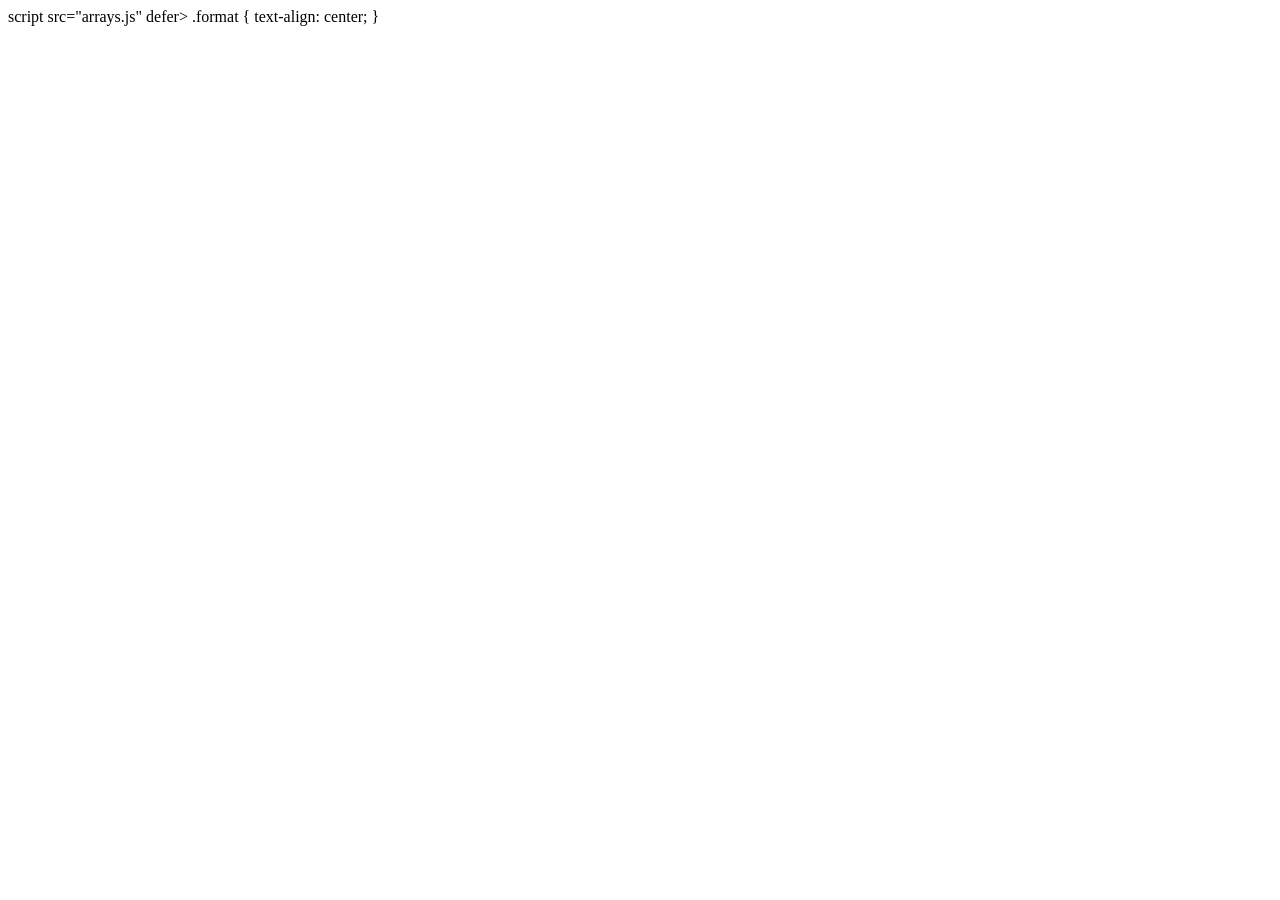
<file: arrays.html>
<!DOCTYPE html>
<html lang="en">
<head>
    <meta charset="UTF-8">
    <meta name="viewport" content="width=device-width, initial-scale=1.0">
    <title>Array Methods</title>
    script src="arrays.js" defer></script>
    </style>
    .format {
        text-align: center;
    }
</head>
<body>
    <ul id="mylist">

    </ul>
    <div id="output">
    </div>
</body>
</html>
</file>
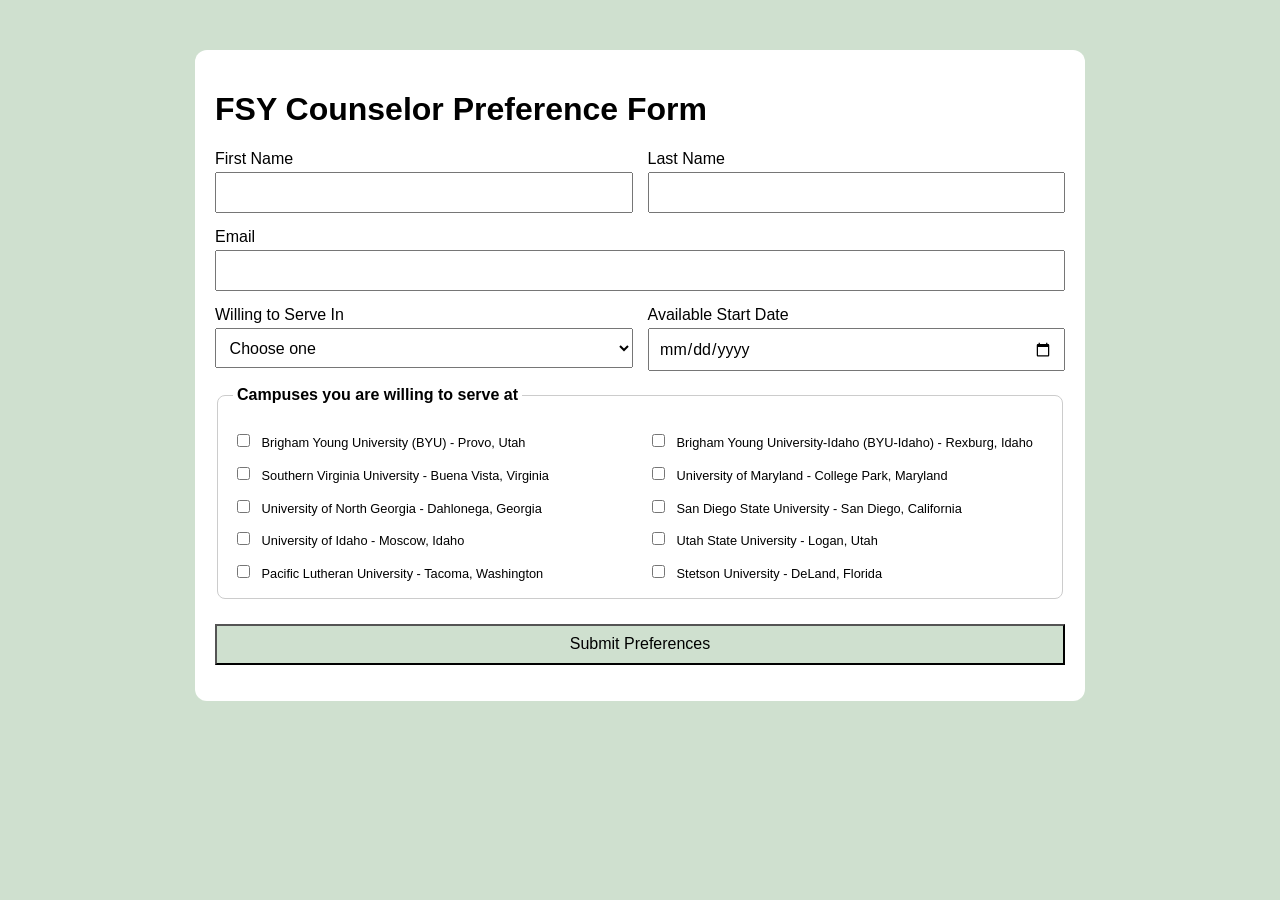
<file: form.html>
<!DOCTYPE html>
<html lang="en">
<head>
  <meta charset="UTF-8" />
  <meta name="viewport" content="width=device-width, initial-scale=1.0" />
  <title>FSY Counselor Preference Form</title>
  <link rel="icon" href="favicon.ico">
  <link rel="stylesheet" href="form.css" />
  <script src="form.js" defer></script>
</head>
<body>
  <main class="wrapper">
    <h1>FSY Counselor Preference Form</h1>

    <form id="fsyForm">
      <div class="field">
        <label for="firstName">First Name</label>
        <input id="firstName" name="firstName" type="text" required />
      </div>

      <div class="field">
        <label for="lastName">Last Name</label>
        <input id="lastName" name="lastName" type="text" required />
      </div>

      <div class="field full">
        <label for="email">Email</label>
        <input id="email" name="email" type="email" required />
      </div>

      <div class="field">
        <label for="travelRange">Willing to Serve In</label>
        <select
          id="travelRange"
          name="travelRange"
          aria-controls="notesContainer"
          required
        >
          <option value="">Choose one</option>
          <option value="one">One campus</option>
          <option value="many">Two or more campuses</option>
        </select>
      </div>

      <div class="field">
        <label for="availableDate">Available Start Date</label>
        <input id="availableDate" name="availableDate" type="date" required />
      </div>

      <fieldset class="full campus-group">
        <legend>Campuses you are willing to serve at</legend>

        <div class="campus-grid">
          <label><input type="checkbox" name="campus" value="BYU - Provo, Utah" /> Brigham Young University (BYU) - Provo, Utah</label>
          <label><input type="checkbox" name="campus" value="BYU-Idaho - Rexburg, Idaho" /> Brigham Young University-Idaho (BYU-Idaho) - Rexburg, Idaho</label>
          <label><input type="checkbox" name="campus" value="Southern Virginia University - Buena Vista, Virginia" /> Southern Virginia University - Buena Vista, Virginia</label>
          <label><input type="checkbox" name="campus" value="University of Maryland - College Park, Maryland" /> University of Maryland - College Park, Maryland</label>
          <label><input type="checkbox" name="campus" value="University of North Georgia - Dahlonega, Georgia" /> University of North Georgia - Dahlonega, Georgia</label>
          <label><input type="checkbox" name="campus" value="San Diego State University - San Diego, California" /> San Diego State University - San Diego, California</label>
          <label><input type="checkbox" name="campus" value="University of Idaho - Moscow, Idaho" /> University of Idaho - Moscow, Idaho</label>
          <label><input type="checkbox" name="campus" value="Utah State University - Logan, Utah" /> Utah State University - Logan, Utah</label>
          <label><input type="checkbox" name="campus" value="Pacific Lutheran University - Tacoma, Washington" /> Pacific Lutheran University - Tacoma, Washington</label>
          <label><input type="checkbox" name="campus" value="Stetson University - DeLand, Florida" /> Stetson University - DeLand, Florida</label>
        </div>
      </fieldset>

      <div id="notesContainer" class="field full" hidden>
        <label for="notes">Travel Notes</label>
        <input id="notes" name="notes" type="text" />
      </div>

      <button class="full" type="submit">Submit Preferences</button>
    </form>

    <section id="output" aria-live="polite"></section>
  </main>
</body>
</html>
</file>
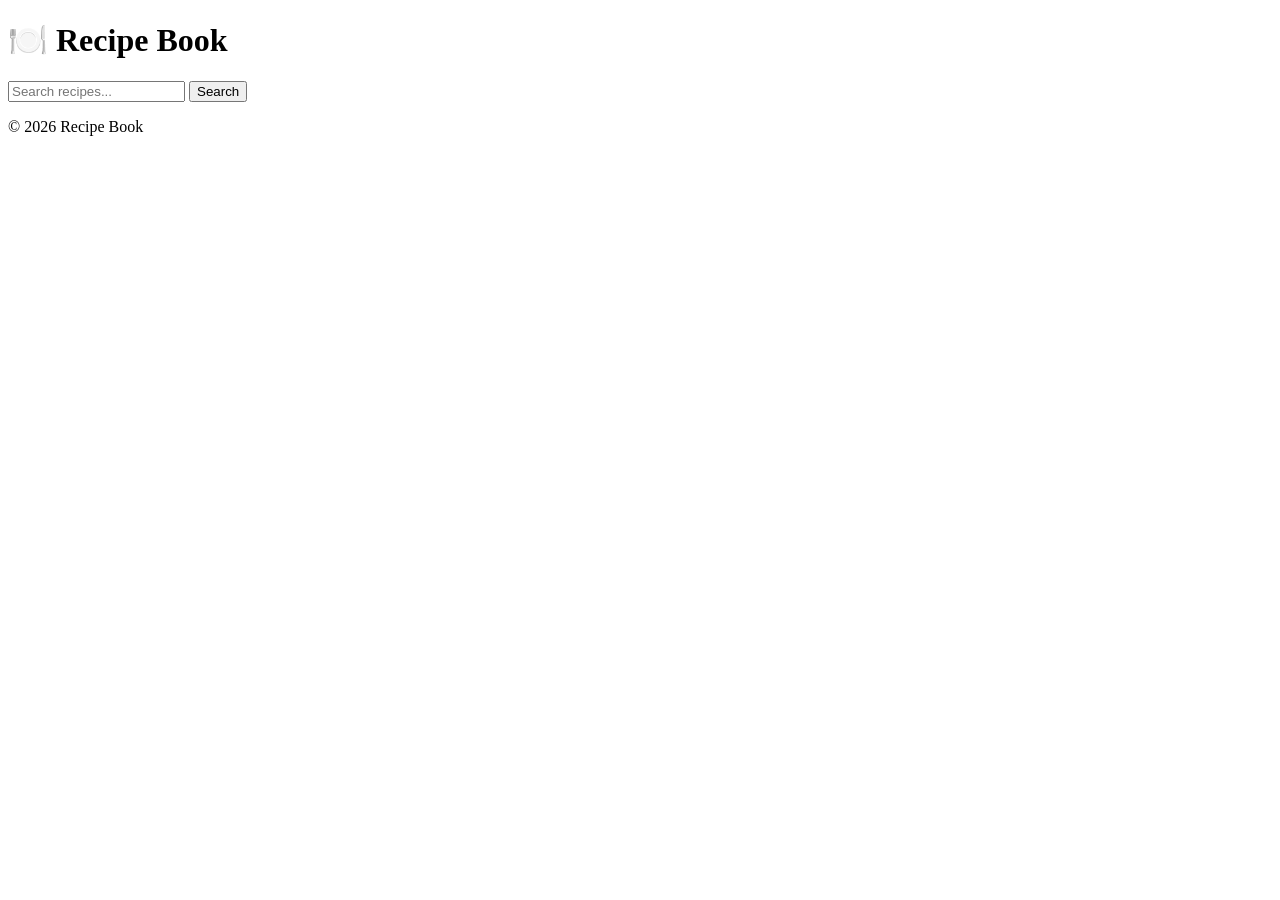
<file: recipes.html>
<!DOCTYPE html>
<html lang="en">
<head>
  <meta charset="UTF-8">
  <meta name="viewport" content="width=device-width, initial-scale=1.0">
  <title>Recipe Book</title>
</head>
<body>

  <header>
    <h1>🍽️ Recipe Book</h1>

    <div class="search-bar">
      <input
        type="text"
        id="search"
        placeholder="Search recipes..."
      >

      <button id="searchButton">
        Search
      </button>
    </div>
  </header>

  <main>
    <div id="recipe-container"></div>
  </main>

  <footer>
    <p>&copy; 2026 Recipe Book</p>
  </footer>

  <script src="recipes.js"></script>
</body>
</html>
</file>
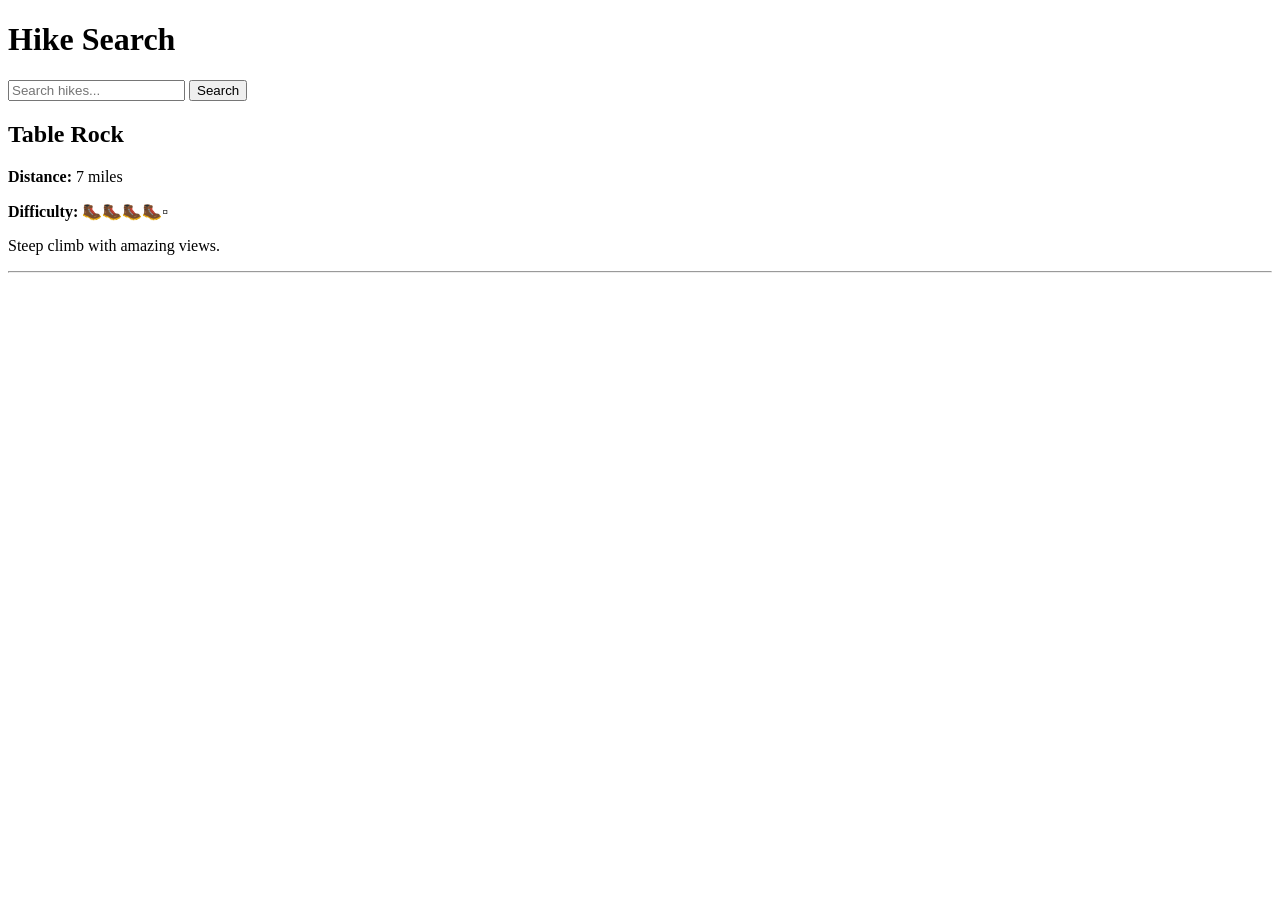
<file: sorting.html>
<!DOCTYPE html>
<html lang="en">
<head>
    <meta charset="UTF-8">
    <meta name="viewport" content="width=device-width, initial-scale=1.0">
    <title>Hike Search</title>
</head>
<body>
    <h1>Hike Search</h1>

    <input type="text" id="search" placeholder="Search hikes...">
    <button id="searchBtn">Search</button>

    <div id="hikes"></div>

    <script src="sorting.js"></script>
</body>
</html>
</file>
<file: form.css>
body {
  font-family: Arial, sans-serif;
  background:  #cfe0cf;
  margin: 0;
}

.wrapper {
  max-width: 850px;
  margin: 50px auto;
  padding: 20px;
  background: white;
  border-radius: 12px;
}

form {
  display: grid;
  grid-template-columns: 1fr 1fr;
  gap: 15px;
}

.field {
  display: flex;
  flex-direction: column;
  gap: 0.25rem;
}

.full {
  grid-column: 1 / 3;
}

input,
select,
button {
  padding: 0.6rem;
  font: inherit;
}

button {
  background: #cfe0cf;
  transition: background 0.5s ease;
  margin-top: 10px;
}

button:hover {
  background: #dcead9;
}

.campus-group {
  border: 1px solid #ccc;
  border-radius: 8px;
  padding: 15px;
}

.campus-group legend {
  font-weight: bold;
  padding: 0 0.25rem;
}

.campus-grid {
  display: grid;
  grid-template-columns: 1fr 1fr;
  gap: 0.75rem 1rem;
  margin-top: 0.75rem;
}

.campus-grid label {
  display: block;
  line-height: 1.3;
  font-size: .8em;
}

.campus-grid input {
  margin-right: 0.5rem;
}
#notesContainer[hidden] {
  display: none;
}

#output {
  margin-top: 1rem;
  font-weight: bold;
}
</file>
